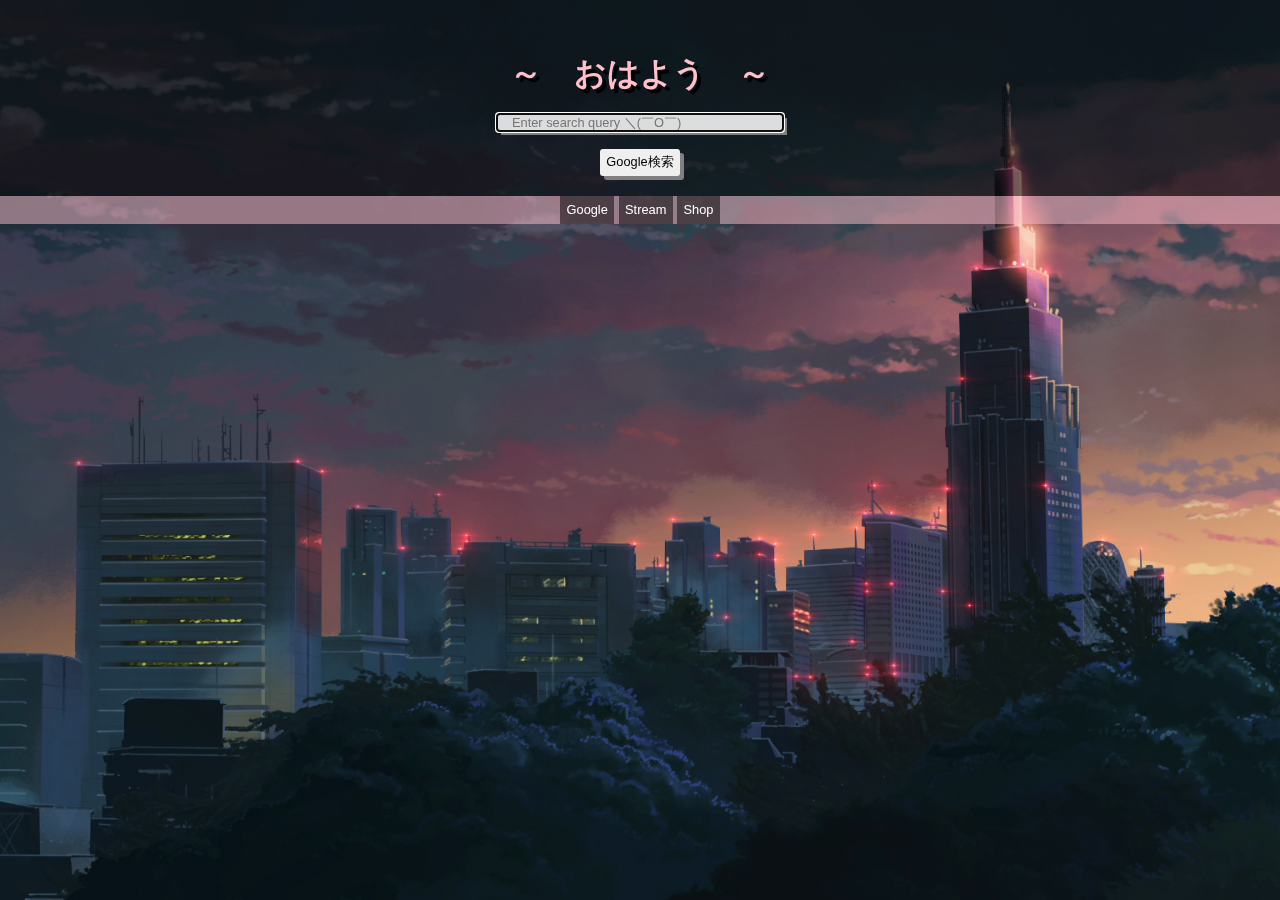
<file: index.html>
<!DOCTYPE html>
<html lang="eng">
<meta charset="utf-8">
<meta name="viewport" content="width=device-width, initial-scale=1.0">
<script src="https://ajax.googleapis.com/ajax/libs/jquery/3.4.1/jquery.min.js"></script>

<head>
  <title>ホームページ</title>
  <link rel="stylesheet" href="style.css">
  <link rel="shortcut icon" href="img/favicon.ico">
</head>

<body>

  <div class="background-image"></div>
  <div id="searcharea">
    <div id="time">
      <h3 class="greeting"> </h3>
	    <script src='greeting.js'></script>

    </div>
  
    <br>
    <form method="get" action="http://www.google.com/search">
      <input id="bar" autocomplete="off" type="text" name="gsearch" autofocus="autofocus" maxlength="255"
        placeholder="Enter search query ＼(￣O￣)" />
      <br>
      <input id="searchbutton" type="submit" value="Google検索" />
    </form>
  </div>
  <div id = buttondiv>
  <div class="dropdown">
    <button class="dropbtn">Google</button></a>
    <div class="dropdown-content">
      <ul>
        <li><a href="https://play.google.com/music/listen?hl=en&tab=wY">Music</a></li>
        <li><a href="https://photos.google.com/?pageId=none">Photos</a></li>
        <li><a href="https://drive.google.com/?authuser=0">Drive</a></li>
        <li><a href="https://www.google.com/calendar">Calendar</a></li>
      </ul>
    </div>
  </div>

  <div class="dropdown">
    <button class="dropbtn">Stream</button></a>
    <div class="dropdown-content">
      <ul>
        <li><a href="https://www.youtube.com/">YouTube</a></li>
        <li><a href="http://www.twitch.tv/">Twitch</a></li>
        <li><a href="https://signup.netflix.com/Login">Netflix</a></li>
        <li><a href="http://www.crunchyroll.com/">CrunchyRoll</a></li>
      </ul>
    </div>
  </div>
  <div class="dropdown">
    <button class="dropbtn">Shop</button></a>
    <div class="dropdown-content">
      <ul>
        <li><a href="http://www.amazon.com/">Amazon</a></li>
        <li><a href="http://www.bhphotovideo.com/">B&H</a></li>
        <li><a href="http://www.ebay.com/">eBay</a></li>
        <li><a href="http://www.crutchfield.com/S-KV4HFqTQ8RT/">Crutchfield</a></li>
		<li><a href="http://www.newegg.com">Newegg</a></li>
      </ul>
    </div>
  </div>
</div>

  <div class="leftfeed">
  <a class="twitter-timeline" data-width=30vw data-height=75vh data-theme="dark"
    href="https://twitter.com/neil72171047/lists/entertainment-gaming"></a>
  <script async src="http://platform.twitter.com/widgets.js" charset="utf-8"></script>
  </div>
   <div class="rightfeed">
	<a class="twitter-timeline" data-width=30vw data-height=75vh data-theme="dark"
    data-link-color="#9266CC" href="https://twitter.com/neil72171047/lists/news"></a>
  <script async src="http://platform.twitter.com/widgets.js" charset="utf-8"></script>
</div>
</body>
</html>
</file>
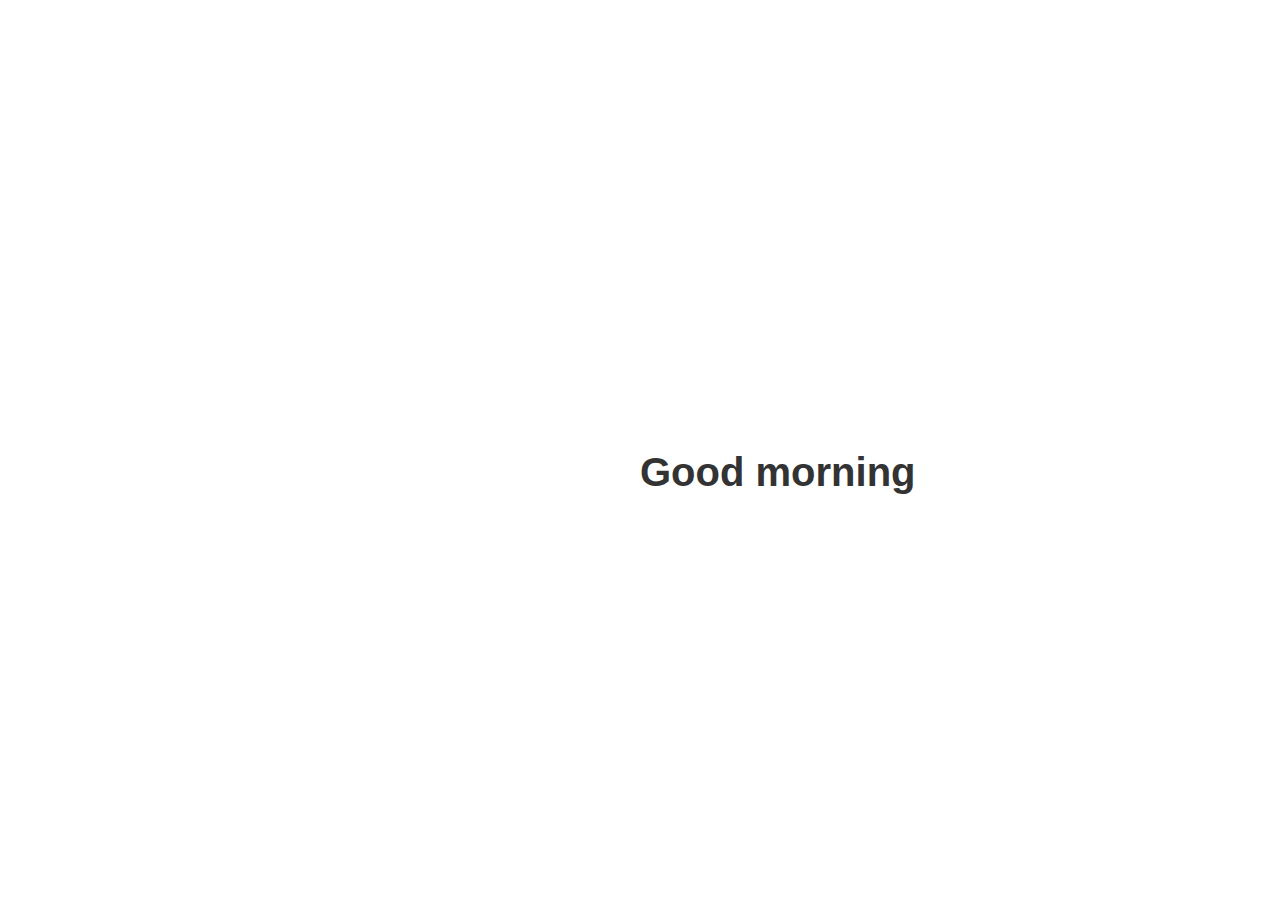
<file: test/index.html>
<!DOCTYPE html>
<html lang="en" >

<head>
  <meta charset="UTF-8">
  <title>jQuery Greeting depending on the time of day</title>
  
  
  
      <link rel="stylesheet" href="css/style.css">

  
</head>

<body>

  <div class="greeting"></div>
  <script src='http://cdnjs.cloudflare.com/ajax/libs/jquery/2.1.3/jquery.min.js'></script>

  

    <script  src="js/index.js"></script>




</body>

</html>
</file>
<file: style.css>
.background-image {
    position: fixed;
    display: block;
    background-image: url('img/Background.jpg');
    background-repeat: no-repeat;
    background-position: center center;
    background-size: cover;
    width: 100%;
    height: 100%;
    z-index: -1;
}

#imgs {
    position: relative;
    float: center;
    bottom: 0px;
    height: 40vw;
    /* width:50vh;*/
    /* width: auto\9;*/
    /* ie8 */
}

#bar {
    font-family: 'Roboto', sans-serif;
    display: block;
    margin: auto;
    width: 20vw;
    height: auto;
    background: rgba(255, 255, 255, 0.85);
    border: none;
    font-size: 1vw;
    padding-left: 15px;
    padding-right: 15px;
    box-shadow: 4px 4px gray;
}

#buttondiv {
    font-family: 'Roboto', sans-serif;
    background: rgba(255, 192, 203, 0.5);
    padding-bottom: 2eu;
    float: center;
}


#searchbutton {
    font-family: 'Roboto', sans-serif;
    display: block;
    margin: auto;
    border-radius: 3px;
    border: 0;
    -webkit-appearance: none;
    height: 3vh;
    font-size: 1vw;
    box-shadow: 4px 4px gray;
}

#searcharea {
    position: relative;
    font-family: 'Roboto', sans-serif;
    background: rgba(0, 0, 0, 0.5);
    padding-bottom: 20px;
    padding-top: 20px;
}

#twitterfeed {
    font-family: 'Roboto', sans-serif;
    background: rgba(0, 0, 0, 0.5);
    padding-bottom: 2eu;
    height: 100vh;
    float: center;
}

h1 {
    font-family: 'Roboto', sans-serif;
    text-align: center;
    color: pink;
    font-size: 45pt;
    text-shadow: 4px 4px black;
    margin-bottom: 0;
}

h3 {
    font-family: 'Roboto', sans-serif;
    text-align: center;
    color: pink;
    font-size: 2em;
    text-shadow: 4px 4px black;
    margin-bottom: 0;
}

body {
    height: 100%;
    background-color: #323a3f;
    font-family: 'Roboto', sans-serif;
    text-align: center;
    margin: 0;
    overflow: hidden;
}

a,
a:active,
a:visited {
    color: white;
}

a:hover {
    background-color: pink;
}

ul {
    list-style-type: none;
    padding: 0px;
}

.dropbtn {
    background: rgba(0, 0, 0, 0.5);
    color: white;
    padding: .5vw;
    font-size: 1vw;
    border: none;
    cursor: pointer;
}

/* The container <div> - needed to position the dropdown content */
.dropdown {
    position: relative;
    display: inline-block;
}

/* Dropdown Content (Hidden by Default) */
.dropdown-content {
    display: none;
    position: absolute;
    background: rgba(0, 0, 0, 0.5);
    min-width: 160px;
    font-size: .75vw;
    box-shadow: 0px 8px 16px 0px rgba(0, 0, 0, 0.2);
    z-index: 1;
}

/* Links inside the dropdown */
.dropdown-content a {
    color: white;
    padding: 12px 16px;
    font-size: 1.5vw;
    text-decoration: none;
    display: block;
}

/* Change color of dropdown links on hover */
.dropdown-content a:hover {
    background-color: pink
}

/* Show the dropdown menu on hover */
.dropdown:hover .dropdown-content {
    display: block;
}

/* Change the background color of the dropdown button when the dropdown content is shown */
.dropdown:hover .dropbtn {
    background-color: CornflowerBlue;
}

ul {
    list-style-type: none;
}

.leftfeed{
position: absolute;
left: 0;
}

.rightfeed {
position: absolute;
right: 0;	
}

.greeting {
}
</file>
<file: test/css/style.css>
body {
  font-family: sans-serif;
  background: white;
  font-size: 2.5rem;
  color: #333;
}

.greeting {
  font-weight: 600;
  position: absolute;
  left: 50%;
  top: 50%;
}
</file>
